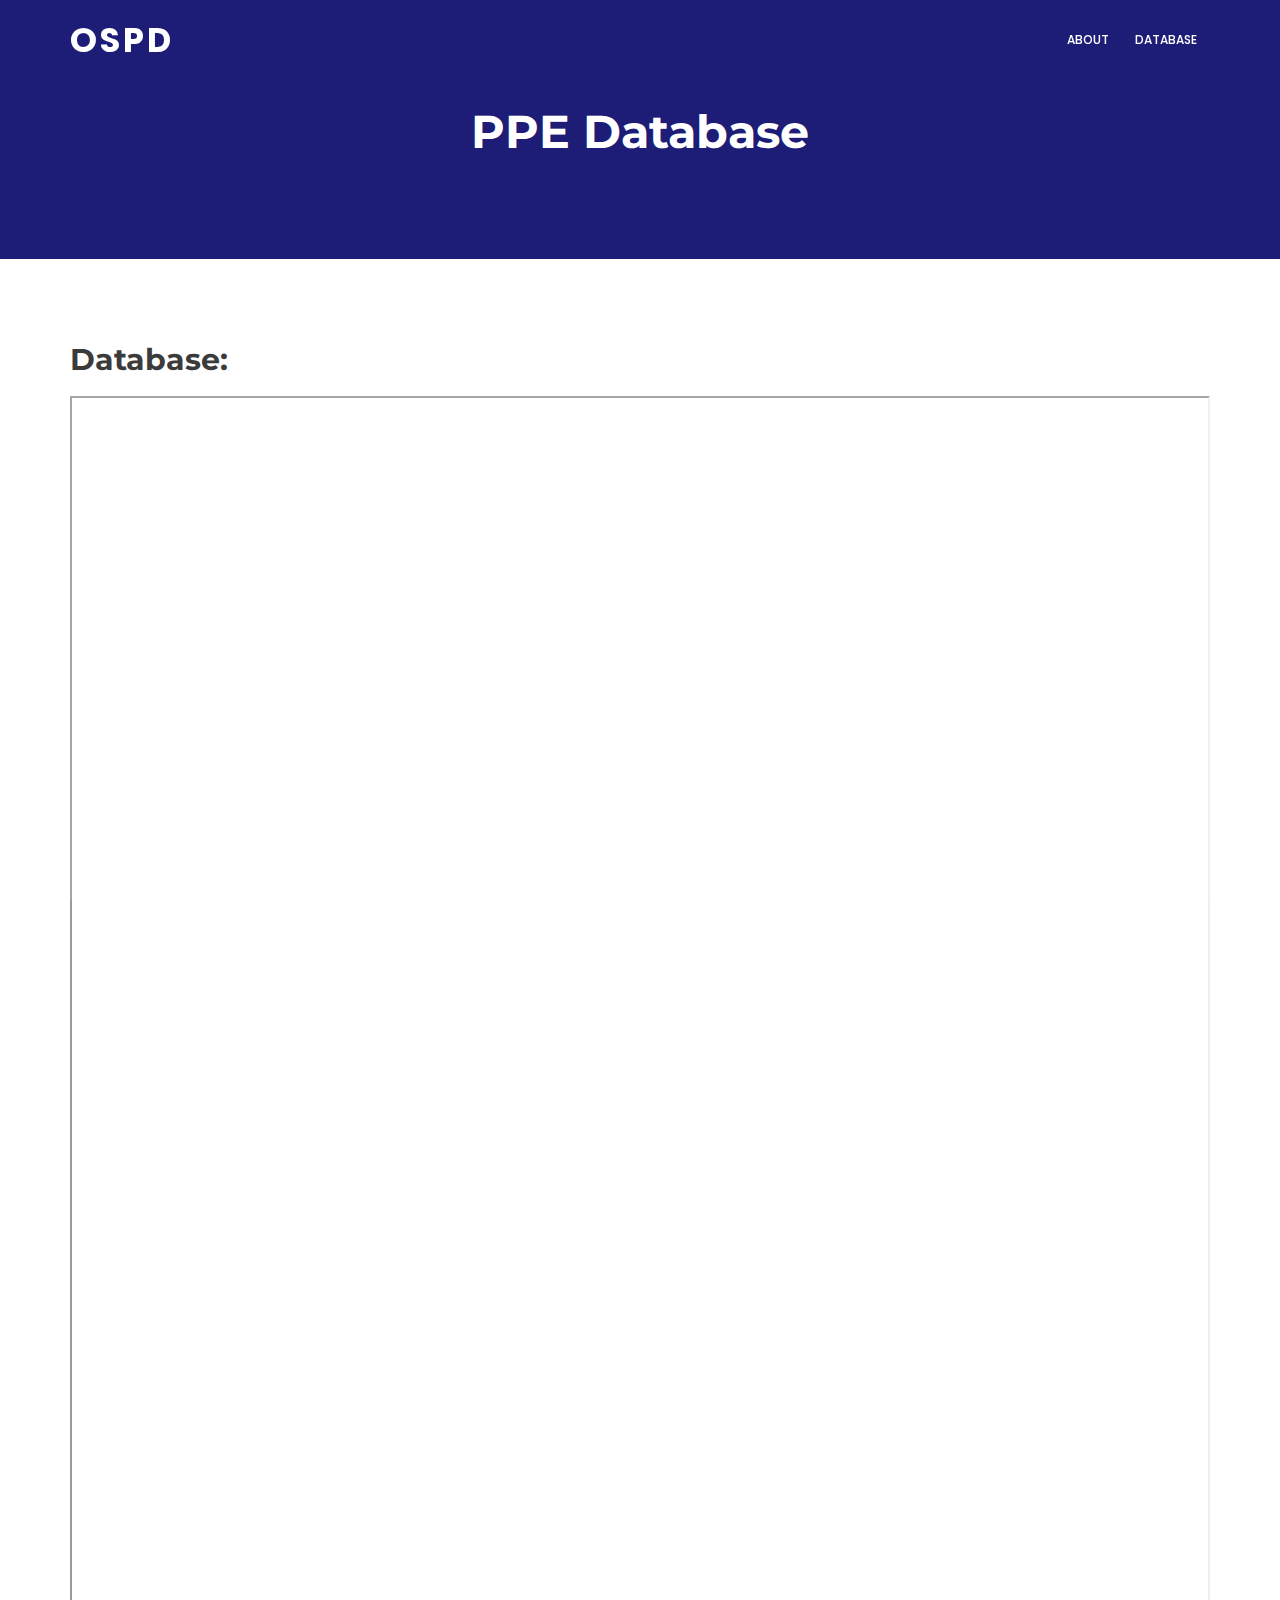
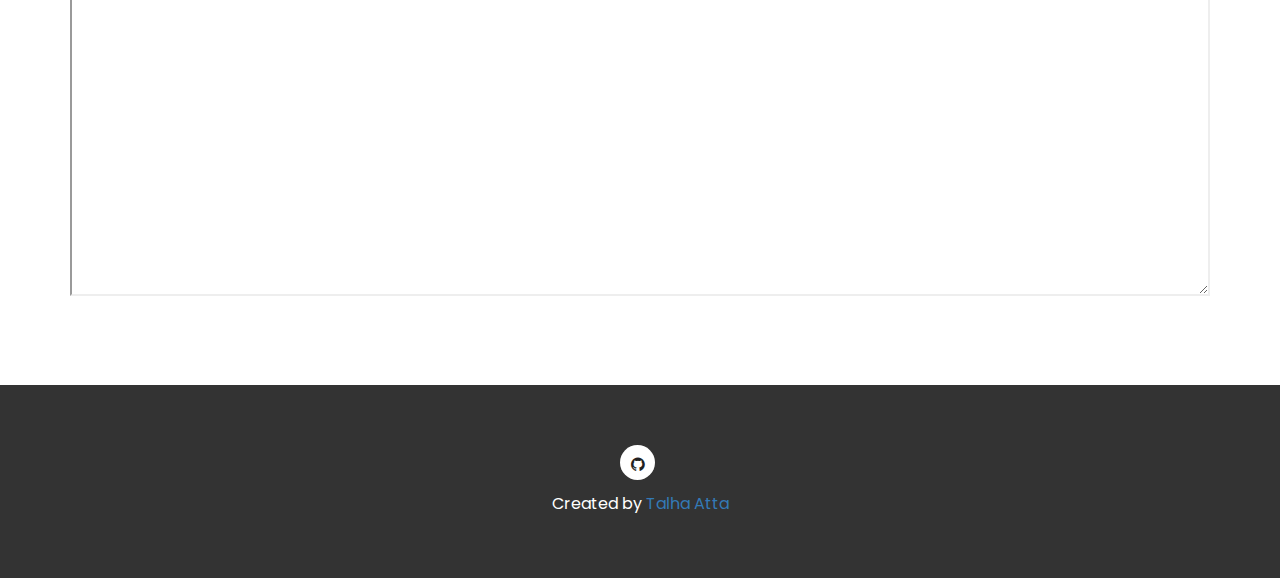
<file: database.html>
<!DOCTYPE html>
<html lang="en">
  <head>
    <meta charset="utf-8" />
    <meta http-equiv="X-UA-Compatible" content="IE=edge" />
    <meta name="viewport" content="width=device-width, initial-scale=1" />
    <meta name="description" content="Open Source PPE Database" />

    <title>Open Source PPE Database</title>

    <!-- Favicon -->
    <link rel="shortcut icon" href="assets/img/favicon.png" type="image/png" />

    <!--== bootstrap ==-->
    <link href="assets/css/bootstrap.min.css" rel="stylesheet" />

    <!--== font-awesome ==-->
    <link href="assets/css/font-awesome.min.css" rel="stylesheet" />

    <!--== style css ==-->
    <link href="style.css" rel="stylesheet" />

    <!--== responsive css ==-->
    <link href="assets/css/responsive.css" rel="stylesheet" />

    <!--== jQuery ==-->
    <script src="assets/js/jquery-2.1.4.min.js"></script>

    <!--[if lt IE 9]>
      <script src="//oss.maxcdn.com/html5shiv/3.7.2/html5shiv.min.js"></script>
      <script src="//oss.maxcdn.com/respond/1.4.2/respond.min.js"></script>
    <![endif]-->
  </head>
  <body>
    <!--===== Preloader ====-->
    <div class="preloader">
      <div class="spinner">
        <div class="rect1"></div>
        <div class="rect2"></div>
        <div class="rect3"></div>
        <div class="rect4"></div>
        <div class="rect5"></div>
      </div>
    </div>

    <!--===== HEADER AREA =====-->
    <header class="navbar custom-navbar navbar-fixed-top">
      <div class="container">
        <div class="row">
          <div class="col-md-3 col-sm-4 col-xs-12">
            <div class="logo">
              <div class="navbar-header">
                <button
                  type="button"
                  class="navbar-toggle"
                  data-toggle="collapse"
                  data-target=".navbar-collapse"
                >
                  <span class="sr-only">Toggle navigation</span>
                  <span class="icon-bar"></span>
                  <span class="icon-bar"></span>
                  <span class="icon-bar"></span>
                </button>
              </div>
              <a href="index.html">OSPD</a>
              <!--== logo ==-->
            </div>
          </div>

          <div class="col-md-9 col-sm-8 col-xs-12">
            <nav class="main-menu">
              <div class="navbar-collapse collapse">
                <ul class="nav navbar-nav">
                  <!--== manin menu ==-->
                  <li class="active">
                    <a class="smoth-scroll theme-color" href="index.html"
                      >About</a
                    >
                  </li>
                  <li>
                    <a class="smoth-scroll" href="database.html">Database</a>
                  </li>
                </ul>
              </div>
            </nav>
          </div>
        </div>
        <!--/.row-->
      </div>
      <!--/.container-->
    </header>
    <!--===== END HEADER AREA ======-->

    <!--===== BREADCROUMB AREA =====-->
    <div
      class="breadcroumb-area"
      data-stellar-background-ratio="0.6"
      style="background-color: blue;"
    >
      <div class="container">
        <div class="row">
          <div class="col-md-12">
            <h1>PPE Database</h1>
          </div>
        </div>
      </div>
    </div>

    <!--===== BLOG POST AREA =====-->
    <div class="blog-content-area section-padding">
      <div class="container">
        <h2>Database:</h2>
        <div class="resizer">
          <iframe
            class="resized"
            src="https://docs.google.com/spreadsheets/d/e/2PACX-1vQRAsa63S920YTwLMxSFWVlZqaxj_K8ZA7_MQxWxR7DJIDrvLQIf8KSYd8vu2wX3sVD4BiHnKGj9Bi2/pubhtml?gid=0&amp;single=true&amp;widget=true&amp;headers=false"
          ></iframe>
        </div>
      </div>
    </div>
    <!--===== END BLOG POST AREA =====-->

    <!--====== FOOTER AREA ======-->
    <footer class="footer">
      <div class="container">
        <div class="row wow zoomIn" data-wow-delay="0.4s">
          <div class="col-md-12 text-center">
            <ul class="social-link">
              <li>
                <a href="https://github.com/talha-atta/openppedatabase"
                  ><i class="fa fa-github"></i
                ></a>
              </li>
            </ul>
            <p>
              Created by
              <a href="http://www.twitter.com/talha_atta6">Talha Atta</a>
            </p>
          </div>
        </div>
      </div>
    </footer>
    <!--====== END FOOTER AREA ======-->

    <!--== plugins js ==-->
    <script src="assets/js/plugins.js"></script>

    <!--== stellar js ==-->
    <script src="assets/js/jquery.stellar.min.js"></script>

    <!--== main js ==-->
    <script src="assets/js/main.js"></script>
  </body>
</html>
</file>
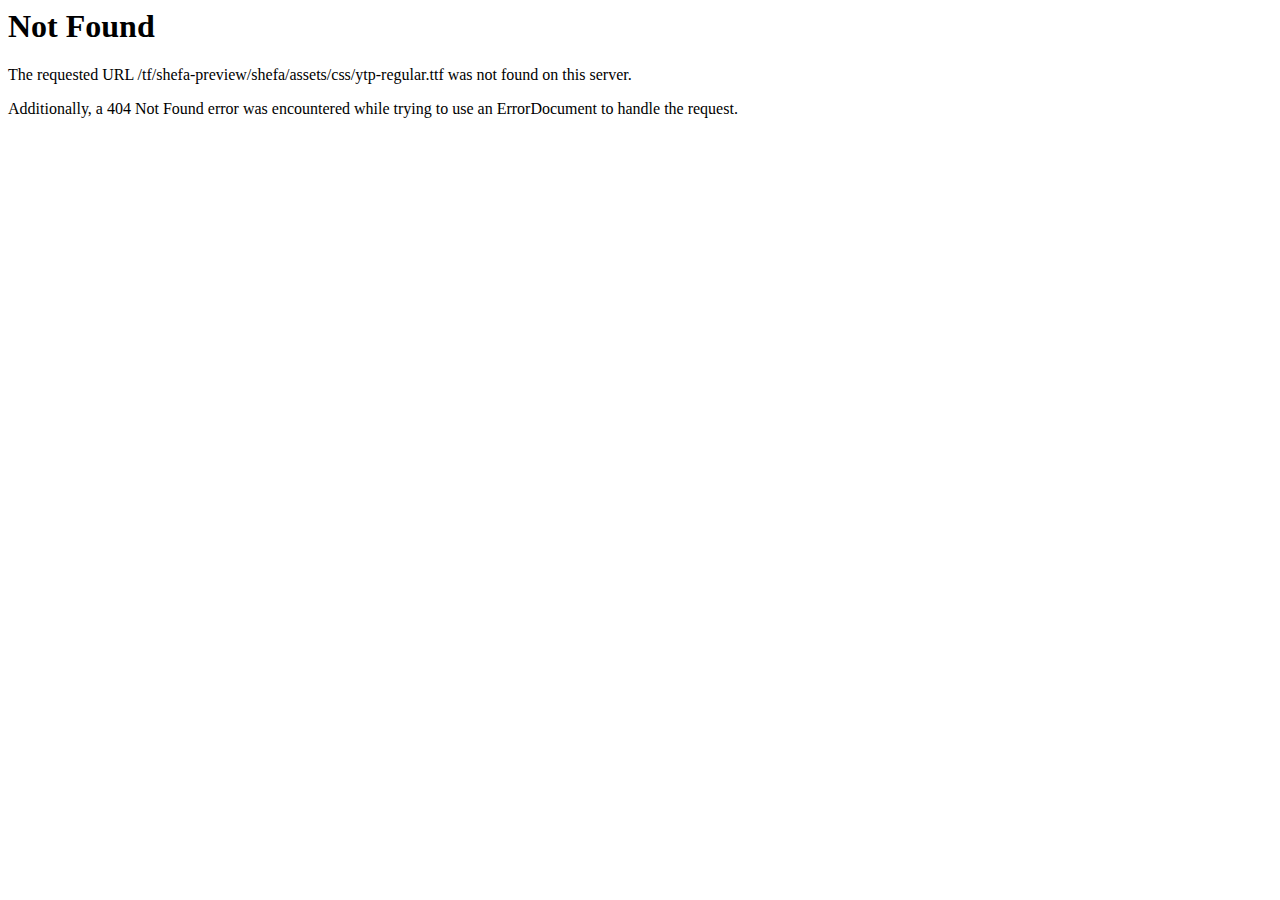
<file: assets/css/ytp-regular-2.html>
<!DOCTYPE HTML PUBLIC "-//IETF//DTD HTML 2.0//EN">
<html><head>
<title>404 Not Found</title>
</head><body>
<h1>Not Found</h1>
<p>The requested URL /tf/shefa-preview/shefa/assets/css/ytp-regular.ttf was not found on this server.</p>
<p>Additionally, a 404 Not Found
error was encountered while trying to use an ErrorDocument to handle the request.</p>
</body></html>
</file>
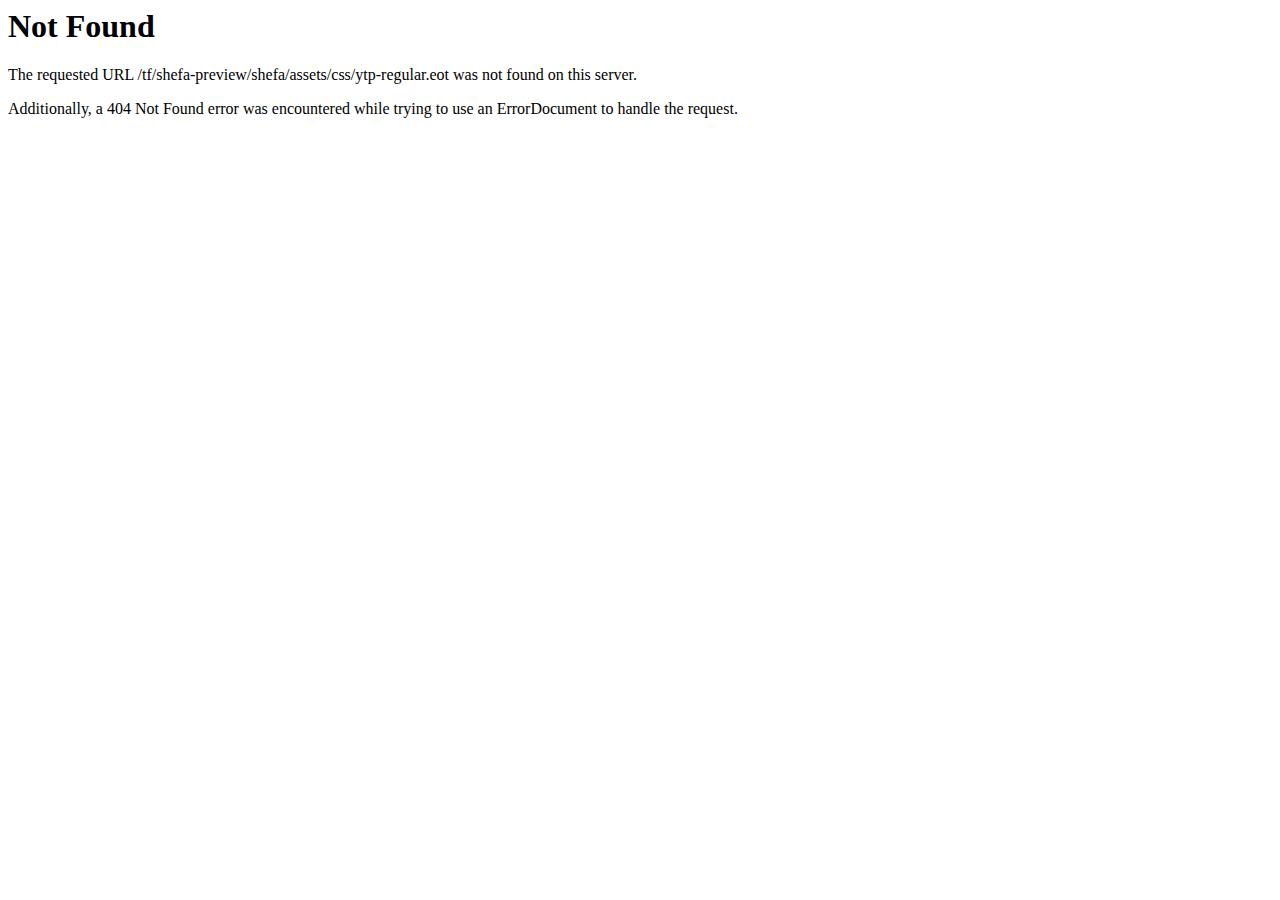
<file: assets/css/ytp-regular.html>
<!DOCTYPE HTML PUBLIC "-//IETF//DTD HTML 2.0//EN">
<html><head>
<title>404 Not Found</title>
</head><body>
<h1>Not Found</h1>
<p>The requested URL /tf/shefa-preview/shefa/assets/css/ytp-regular.eot was not found on this server.</p>
<p>Additionally, a 404 Not Found
error was encountered while trying to use an ErrorDocument to handle the request.</p>
</body></html>
</file>
<file: style.css>
/*************************************

Template Name: Rx - Personal Portfolio Template
Author: mhbthemes
Version: 1.0
Design and Developed by: mhbthemes

NOTE: This is main stylesheet of the template.

****************************************/

/*================================================
            Table of contents  
==================================================
 
0. BASE CSS
1. PRELOADER
2. SECTION TITLE AND SECTION PADDING
3. HEADER AREA
4. WELCOME AREA
5. ABOUT AREA
6. SERVICES AREA
7. WORK AREA
8. STAT AREA
9. TESTIMONIAL AREA 
9. BLOG AREA 
10. CONTACT INFO AREA
11. FOOTER ARE
11. BLOG AND SINGLE BLOG PAGE

====================================================
            End table content 
===================================================*/

@import url("https://fonts.googleapis.com/css?family=Montserrat:300,300i,400,400i,500,500i,600,600i,700,700i,800,800i,900,900i|Poppins:300,300i,400,400i,500,500i,600,600i,700,700i,800,800i,900,900i");

/*================================================
             0 BASE CSS
==================================================*/
/* 
.resizer {
  display: flex;
  margin: 0;
  padding: 0;
  resize: both;
  overflow: hidden;
}
.resizer > .resized {
  flex-grow: 1;
  margin: 0;
  padding: 0;
  border: 0;
} */

iframe {
  height: 1500px;
  width: 100%;
  resize: both;
  overflow: auto;
}

a:focus {
  outline: 0 solid;
}
img {
  max-width: 100%;
  height: auto;
}
h1,
h2,
h3,
h4,
h5,
h6 {
  font-family: "Montserrat", sans-serif;
  margin: 0 0 15px;
  font-weight: 700;
  color: #222;
  line-height: 1.4;
}
p {
  color: #444;
}
html,
body {
  height: 100%;
}
body {
  font-family: "Poppins", sans-serif;
  font-weight: 400;
  line-height: 28px;
}
a:hover {
  text-decoration: none;
}
/* Remove Chrome Input Field's Unwanted Yellow Background Color */

input:-webkit-autofill,
input:-webkit-autofill:hover,
input:-webkit-autofill:focus {
  -webkit-box-shadow: 0 0 0px 1000px white inset !important;
}

/*================================================
             1 PRELOADER
==================================================*/

.preloader {
  position: fixed;
  width: 100%;
  height: 100%;
  left: 0;
  top: 0;
  background-color: #fff;
  z-index: 9999999;
}
.preloader .spinner {
  left: 50%;
  margin-left: -20px;
  margin-top: -20px;
  position: absolute;
  top: 50%;
}
.spinner {
  margin: 100px auto;
  width: 50px;
  height: 40px;
  text-align: center;
  font-size: 10px;
}
.spinner > div {
  background-color: #333;
  height: 100%;
  width: 6px;
  display: inline-block;
  -webkit-animation: sk-stretchdelay 1.2s infinite ease-in-out;
  animation: sk-stretchdelay 1.2s infinite ease-in-out;
}
.spinner .rect2 {
  -webkit-animation-delay: -1.1s;
  animation-delay: -1.1s;
}
.spinner .rect3 {
  -webkit-animation-delay: -1s;
  animation-delay: -1s;
}
.spinner .rect4 {
  -webkit-animation-delay: -0.9s;
  animation-delay: -0.9s;
}
.spinner .rect5 {
  -webkit-animation-delay: -0.8s;
  animation-delay: -0.8s;
}
@-webkit-keyframes sk-stretchdelay {
  0%,
  40%,
  100% {
    -webkit-transform: scaleY(0.4);
  }
  20% {
    -webkit-transform: scaleY(1);
  }
}
@keyframes sk-stretchdelay {
  0%,
  40%,
  100% {
    transform: scaleY(0.4);
    -webkit-transform: scaleY(0.4);
  }
  20% {
    transform: scaleY(1);
    -webkit-transform: scaleY(1);
  }
}

/*================================================
     2 SECTION TITLE AND SECTION PADDING
==================================================*/

.section-title {
  margin-bottom: 60px;
  text-align: center;
}
.section-title h2 {
  font-size: 45px;
  margin-bottom: 5px;
  letter-spacing: 2px;
  text-transform: capitalize;
  font-weight: 900;
}
.section-title p {
  font-size: 14px;
  margin: 0;
}
.section-padding {
  padding: 80px 0;
}

/*================================================
             3 HEADER AREA
==================================================*/

.custom-navbar {
  border-width: 0;
  background: transparent;
  -webkit-transition: all 0.4s ease-in-out;
  transition: all 0.4s ease-in-out;
}
.logo a {
  color: #fff;
  display: inline-block;
  font-size: 34px;
  font-weight: 700;
  letter-spacing: 3px;
  margin-top: 26px;
  text-transform: capitalize;
  -webkit-transition: all 0.4s ease-in-out 0s;
  transition: all 0.4s ease-in-out 0s;
}
.logo a:focus {
  text-decoration: none;
}
.main-menu {
  text-transform: uppercase;
}
.main-menu ul.navbar-nav {
  float: right;
}
.main-menu ul.nav.navbar-nav li.active {
  position: relative;
}
.main-menu ul.nav.navbar-nav li.active a {
}
.main-menu ul.navbar-nav li a {
  color: #fff;
  font-weight: 500;
  font-size: 12px;
  padding: 30px 13px;
  -webkit-transition: all 0.4s ease-in-out;
  transition: all 0.4s ease-in-out;
  position: relative;
}
.main-menu ul.navbar-nav li a:focus {
  background: none;
}
.main-menu ul li:hover a {
  color: #f9f9f9;
  background: none;
}
.custom-navbar.top-nav-collapse .logo a {
  margin-top: 18px;
  color: #222;
}
.custom-navbar.top-nav-collapse .main-menu ul.navbar-nav li a {
  color: #444;
  padding: 22px 13px;
}
.custom-navbar.top-nav-collapse .main-menu ul.nav.navbar-nav li.active a {
  color: #727272;
}
.logo a span {
  display: inline-block;
  font-size: 28px;
  padding: 9px 5px 8px 7px;
}
.custom-navbar.top-nav-collapse {
  background: #fff;
  box-shadow: 0 0 10px #333;
  border-width: 0;
}
.custom-navbar.top-nav-collapse .main-menu ul.navbar-nav li.active a:after {
  opacity: 1;
  -ms-filter: "progid:DXImageTransform.Microsoft.Alpha(Opacity=100)";
}

/*================================================
             4 WELCOME AREA
==================================================*/

.welcome-area {
  background-size: cover;
  z-index: 1;
  position: relative;
  height: 100%;
}
.welcome-area:after,
.quotes-area:after {
  position: absolute;
  content: "";
  top: 0;
  left: 0;
  width: 100%;
  height: 100%;
  background: #000;
  opacity: 0.6;
  -ms-filter: "progid:DXImageTransform.Microsoft.Alpha(Opacity=70)";
  z-index: -1;
}
.welcome-table {
  display: table;
  width: 100%;
  height: 100%;
  text-align: center;
}
.welcome-cell {
  display: table-cell;
  vertical-align: middle;
}
.welcome-text {
}
.welcome-text {
  font-size: 46px;
  color: #fff;
}
.welcome-text h1 {
  font-size: 46px;
  font-weight: 800;
  margin-bottom: 20px;
  color: #fff;
}
.welcome-text p {
  color: #fff;
  font-size: 16px;
}
.typed-cursor,
.element {
  display: inline;
  font-weight: 800;
  color: #fff;
}
.btn.welcome-btn {
  background-color: #fff;
  border: 2px solid transparent;
  color: #222;
  margin-top: 35px;
}
.btn.welcome-btn:hover {
  border: 2px solid #fff;
  color: #fff;
}

/*================================================
             5 ABOUT AREA
==================================================*/

.about-text {
  text-align: center;
}
.about-text h4 {
  font-size: 18px;
  font-weight: 700;
  margin-top: 0;
  text-transform: uppercase;
}
.about-text p {
  font-size: 16px;
  line-height: 28px;
  font-weight: 300;
}
.btn,
a.btn,
.btn-comment {
  border-radius: 0 !important;
  cursor: pointer;
  font-size: 12px;
  font-weight: 700 !important;
  overflow: hidden;
  padding: 14px 24px;
  letter-spacing: 1px;
  background-color: #222;
  color: #ffffff;
  text-align: center;
  text-transform: uppercase;
  border: 2px solid transparent;
  -webkit-transition: all 0.4s ease 0s;
  transition: all 0.4s ease 0s;
}
btn:hover,
a.btn:hover,
.btn-comment:hover {
  color: #444;
  border: 2px solid #222;
  background: transparent;
}
.btn:focus,
a.btn:focus {
  outline: none;
}
.skill {
  list-style: none;
  margin-top: 25px;
  text-align: center;
  padding: 25px 25px 15px 25px;
  border: 1px solid #ddd;
  box-shadow: 1px 1px 9px rgba(0, 0, 0, 0.1);
}
.skill li {
  display: inline-block;
  padding: 3px 12px;
  margin-right: 5px;
  color: #fff;
  background-color: #222;
  margin-bottom: 10px;
  border-radius: 5px;
  cursor: pointer;
  border: 2px solid transparent;
  transition: 0.3s;
}
.skill li:hover {
  border: 2px solid #222;
  background: transparent;
  color: #222;
}

/*================================================
            6 SERVICES AREA
==================================================*/

.services-area {
  background-color: #f7f7f7;
}
.single-service {
  text-align: center;
  box-shadow: 1px 1px 9px rgba(0, 0, 0, 0.1);
  padding: 25px 20px;
  margin-bottom: 30px;
  border-radius: 5px;
  background: #fff;
  transition: all 0.3s ease-in-out;
}
.single-service .single-icon {
  font-size: 30px;
  height: 70px;
  width: 70px;
  margin: 0 auto 15px;
  color: #212121;
  background: rgba(0, 0, 0, 0.05);
  line-height: 70px;
  border-radius: 50%;
  transition: all 0.3s ease-in-out;
}
.single-service h3 {
  font-size: 20px;
  color: #333;
  font-weight: 600;
  text-transform: capitalize;
  transition: all 0.3s ease-in-out;
  margin-bottom: 10px;
}
.single-service:hover {
  box-shadow: 0 10px 20px rgba(0, 0, 0, 0.07);
  border-color: #212121;
  -ms-transform: translateY(-3px);
  transform: translateY(-3px);
}
.single-service:hover .single-icon {
  background-color: #212121;
  color: #fff;
}

/*================================================
            7 WORK AREA
==================================================*/

.work-inner .mix {
  display: none;
}
ul.work-list {
  list-style: outside none none;
  margin-bottom: 30px;
  padding: 0;
}
ul.work-list li {
  cursor: pointer;
  display: inline-block;
  padding: 4px 18px;
  font-size: 13px;
  text-transform: uppercase;
  background-color: #222;
  border: 2px solid transparent;
  color: #fff;
  -webkit-transition: 0.3s;
  transition: 0.3s;
  border-radius: 25px;
  margin-right: 5px;
  margin-bottom: 10px;
}
ul.work-list li:hover,
ul.work-list li.active {
  background-color: transparent;
  border: 2px solid #222;
  color: #222;
}
.single-work {
  position: relative;
  margin-bottom: 30px;
}
.single-work a {
  position: relative;
  overflow: hidden;
  display: block;
  box-shadow: 1px 1px 9px rgba(0, 0, 0, 0.1);
}
.single-work a:focus {
  outline: 0;
}
.single-work img {
  width: 100%;
  height: auto;
  transition: all 0.5s ease-in-out;
  -webkit-transition: all 0.5s ease-in-out;
  -moz-transition: all 0.5s ease-in-out;
}
.itemHover {
  position: absolute;
  top: 0;
  width: 100%;
  height: 100%;
  padding-right: 20px;
  background: rgba(0, 0, 0, 0.7);
  opacity: 0;
  -ms-filter: "progid:DXImageTransform.Microsoft.Alpha(Opacity=0)";
  transition: all 0.5s ease-in-out;
  -webkit-transition: all 0.5s ease-in-out;
  -moz-transition: all 0.5s ease-in-out;
}
.single-work a:hover .itemHover {
  opacity: 1;
  -ms-filter: "progid:DXImageTransform.Microsoft.Alpha(Opacity=100)";
}
.single-work a:hover img {
  -webkit-transform: scale3d(1.1, 1.1, 1.1);
  transform: scale3d(1.1, 1.1, 1.1);
}
.work-table {
  display: table;
  width: 100%;
  height: 100%;
  text-align: center;
}
.table-cell {
  display: table-cell;
  vertical-align: middle;
}
.hover-content h3 {
  color: #fff;
  text-transform: capitalize;
  font-size: 18px;
  font-weight: 600;
  letter-spacing: 1px;
  text-align: center;
}
.hover-content h6 {
  font-size: 13px;
  text-transform: capitalize;
  font-weight: 500;
  letter-spacing: 1px;
  margin: 0;
  display: inline-block;
  padding: 4px 10px;
  background: #fff;
  color: #444;
}

/*===============================================
	    8. STAT AREA
===============================================*/

.stat-area {
  color: #333;
  background-color: #f7f7f7;
}
.stat-border {
  border-right: 1px dashed #fff;
}
.stat-border:last-child {
  border-right: 0px dashed;
}
.single-stat {
  text-align: center;
}
.single-stat i.fa {
  font-size: 20px;
  width: 55px;
  height: 55px;
  line-height: 55px;
  background: #222;
  color: #fff;
  border-radius: 50%;
  border: 2px solid transparent;
}
.single-stat h2 {
  font-size: 55px;
  margin-bottom: 5px;
  margin-top: 20px;
  font-weight: 900;
}
.single-stat h3 {
  font-size: 14px;
  font-weight: 400;
  text-transform: uppercase;
  color: #666;
  margin: 0;
}

/*================================================
            9 TESTIMONIAL AREA 
==================================================*/

.testimonial-area {
  background-color: #fff;
}
.t-content {
  margin-bottom: 30px;
  font-size: 14px;
  line-height: 28px;
  background-color: #f7f7f7;
  position: relative;
  padding: 25px;
  color: #666;
}
.t-content::before {
  border-color: #f7f7f7 transparent transparent;
  border-style: solid;
  border-width: 20px 20px 0 0;
  bottom: -20px;
  content: "";
  height: 0;
  left: 40px;
  position: absolute;
  width: 0;
}
.t-name h3 {
  margin-bottom: 0px;
  text-transform: capitalize;
  font-size: 18px;
  font-weight: 600;
}
.testimonial-area .owl-dots {
  margin-top: 50px;
  text-align: center;
}
.testimonial-area .owl-dots div {
  background: #222 none repeat scroll 0 0;
  display: inline-block;
  height: 15px;
  margin-left: 7px;
  width: 15px;
  border-radius: 50%;
  border: 2px solid transparent;
}
.testimonial-area .owl-dots div.active {
  border: 2px solid #222;
  background: transparent;
}

/*================================================
    13. BLOG AREA
==================================================*/

.blog-area {
  background-color: #f7f7f7;
}
.single-blog {
  border: 1px solid #ddd;
  box-shadow: 1px 1px 9px rgba(0, 0, 0, 0.1);
  background: #fff;
}
.post-content {
  padding: 20px;
}
.post-content h3 {
  font-size: 18px;
  font-weight: 600;
  margin-top: 10px;
  margin-bottom: 8px;
}
.post-content p.blog-post-date {
  font-size: 13px;
  line-height: 22px;
  margin-bottom: 10px;
}
.post-content p {
  margin-bottom: 15px;
}
.read-more-btn {
  padding: 6px 18px;
  background: #222;
  display: inline-block;
  color: #fff;
  font-size: 14px;
  border: 2px solid transparent;
  transition: 0.3s;
}
.read-more-btn:hover {
  border: 2px solid #222;
  background: transparent;
  color: #222;
}

/*================================================
            10 CONTACT INFO SECTION
==================================================*/

.contact-info-area {
}
.contact-form,
.author-adress {
}
.contact-form .form-group {
  margin-bottom: 16px;
}
.form-control {
  padding: 15px;
  height: auto;
  box-shadow: none !important;
  border: none;
  border-radius: 0;
  background: #f5f5f5;
  border-radius: 5px;
}
textarea.form-control {
  resize: vertical;
  height: 120px;
}
.form-control:focus {
  border: 0 solid;
}
.btn.disabled,
.btn[disabled],
fieldset[disabled] .btn {
  box-shadow: none;
  cursor: not-allowed;
  opacity: 1;
  -ms-filter: "progid:DXImageTransform.Microsoft.Alpha(Opacity=100)";
}
.btn.btn-effect.disabled {
  cursor: not-allowed;
}
.btn.btn-effect.disabled:hover {
  border: 2px solid #222;
  color: #444;
  background-color: transparent;
}
.contact-margin-top {
  margin-top: 50px;
}
.contact-space {
  background: #ddd;
  height: 1px;
  width: 100%;
  margin: 50px 0;
}
.single-address i.fa {
  font-size: 22px;
  height: 55px;
  line-height: 30px;
  margin-right: 20px;
  width: 55px;
  background: #222;
  color: #fff;
  border: 2px solid transparent;
  line-height: 55px;
  border-radius: 50%;
  margin: 0 auto 15px;
  transition: 0.3s;
}
.single-address:hover i.fa {
  border: 2px solid #222;
  background: transparent;
  color: #222;
}
.single-address h4 {
  margin-bottom: 10px;
  font-weight: 500;
  font-size: 16px;
}
.single-address p {
  font-size: 14px;
  font-weight: 300;
  margin-bottom: 3px;
}
.contact-margin-top {
  margin-top: 50px;
}
.map {
  height: 430px;
  width: 100%;
}

/*================================================
            11 FOOTER SECTION
==================================================*/

.footer {
  background-color: #333;
  padding: 60px 0;
}
.footer p {
  font-size: 16px;
  color: #fff;
  margin: 0px;
}
.social-link {
  list-style: outside none none;
  margin: 0 0 10px 0;
  padding: 0;
}
.social-link li {
  display: inline-block;
}
.social-link li a {
  border-radius: 50%;
  color: #222;
  display: inline-block;
  font-size: 16px;
  margin-right: 5px;
  text-align: center;
  width: 35px;
  -webkit-transition: 0.3s;
  transition: 0.3s;
  height: 35px;
  background: #fff;
  line-height: 35px;
  border: 2px solid transparent;
}
.social-link li a:hover {
  background: transparent;
  border: 2px solid #fff;
  color: #fff;
}

/*================================================
    17. BLOG AND SINGLE BLOG PAGE
==================================================*/

.breadcroumb-area {
  padding: 100px 0 80px;
  position: relative;
  background-size: cover;
  background-repeat: no-repeat;
  z-index: 1;
  text-align: center;
  color: #fff;
}
.breadcroumb-area:before {
  background-color: #000;
  content: "";
  height: 100%;
  left: 0;
  opacity: 0.6;
  position: absolute;
  top: 0;
  width: 100%;
  z-index: -1;
}
.breadcroumb-area h1 {
  font-size: 46px;
  color: #fff;
  text-transform: capitalize;
  font-weight: 700;
  margin-top: 0;
}
.breadcroumb {
  color: #fff;
  font-size: 16px;
}
.breadcroumb a {
  color: #fff;
}
.widget {
  margin-bottom: 40px;
}
.widget {
  border: 1px solid #ddd;
  padding: 15px 20px;
}
.widget.search {
  padding: 0;
  border: 0px solid;
}
.search-form input[type="search"] {
  padding: 15px;
  border: 0px solid;
  background: transparent;
}

.search-form {
  border: 1px solid #ddd;
  width: 100%;
}
.search-form button[type="submit"] {
  border: 0px solid;
  background: transparent;
  float: right;
  padding: 15px;
}

.widget-title {
  font-size: 22px;
  margin-bottom: 20px;
  margin-top: 0;
  text-transform: capitalize;
  font-weight: 600;
}
.widget ul {
  list-style: outside none none;
  margin: 0;
  padding: 0;
}
.widget ul li {
  line-height: 22px;
}
.widget.category ul li,
.widget.tags ul li {
  margin-bottom: 8px;
}
.widget.recent-post ul li {
  margin-bottom: 10px;
}
.widget.category ul,
.widget.recent-post ul {
  padding-left: 15px;
}
.widget.category li,
.widget.recent-post li {
  position: relative;
}
.widget.category li:before,
.widget.recent-post li:before {
  position: absolute;
  left: -15px;
  top: 0;
  font-family: fontawesome;
  content: "\f0da";
  color: #222;
  font-size: 18px;
}
.widget a {
  padding-bottom: 8px;
  display: block;
  transition: 0.3s;
}
.widget.category li a,
.widget.recent-post li a {
  color: #444;
}
.widget.category li a:hover,
.widget.recent-post li a:hover {
  color: #727272;
}
.widget.tags li {
  display: inline-block;
}
.widget.tags a {
  background-color: #222;
  border: 2px solid transparent;
  color: #fff;
  display: block;
  font-size: 13px;
  margin-right: 4px;
  padding: 6px 13px;
  transition: 0.3s;
}
.widget.tags a:hover {
  color: #fff;
  border: 2px solid #222;
  background-color: transparent;
  color: #444;
}
.widget.recent-post span {
  display: block;
  font-size: 13px;
  color: #999;
}
.post-featured-content {
  margin: 0;
  max-height: 400px;
  overflow: hidden;
}
.single-post {
  margin-bottom: 50px;
}
.single-post h2,
.single-post-details h2 {
  margin: 20px 0 5px 0;
  font-size: 25px;
  font-weight: 600;
}
.entry-content {
  margin-top: 10px;
}
.entry-meta span {
  font-size: 13px;
  font-weight: 500;
}
.entry-meta span a {
  font-weight: 400;
  color: #444;
}
.entry-meta span.byline {
  margin-left: 0;
}
.entry-footer {
  margin-top: 15px;
}
.entry-footer span {
  font-weight: 500;
}
.posted-by {
  display: inline-block;
  margin-left: 3px;
}
.entry-footer span a {
  font-weight: 400;
  color: #444;
}
.entry-footer span.cat-links {
  margin-right: 15px;
}
.read-more-btn {
  background-color: #222;
  color: #fff;
  display: inline-block;
  border: 2px solid transparent;
  padding: 6px 18px;
  text-transform: capitalize;
}
.read-more-btn:hover {
  color: #444;
  background-color: transparent;
  border: 2px solid #222;
}
.pagination ul {
  list-style: outside none none;
  margin: 0;
  padding: 0;
}
.pagination li {
  display: inline-block;
}
.pagination li a {
  border: 2px solid transparent;
  background-color: #222;
  color: #fff;
  display: block;
  font-size: 18px;
  font-weight: 500;
  height: 35px;
  line-height: 34px;
  margin-right: 4px;
  text-align: center;
  width: 35px;
  transition: 0.3s;
}

.pagination {
  margin: 0;
}
.pagination ul li:hover a {
  border: 2px solid #222;
  background-color: transparent;
  color: #444;
}
.pagination ul li.active a {
  background-color: transparent;
  border: 2px solid #222;
  color: #444;
}

.single-post-details blockquote {
  font-size: 14px;
  font-style: italic;
  margin-bottom: 10px;
}

.comments-area ul.comment-list {
  list-style: outside none none;
  margin: 0;
  padding: 0;
}
.row.replay-area {
  margin-left: 120px;
  margin-top: 40px;
}
h3.comment-title {
  margin-bottom: 30px;
  font-weight: 600;
}
h3.comment-form-title {
  margin-bottom: 20px;
  font-weight: 600;
}
.single-post-details {
  margin-bottom: 50px;
}
.comment-metadata h5 {
  margin-bottom: 0;
  font-weight: 600;
}
.comment-metadata p {
  color: #777;
  font-size: 12px;
}
.comment-reply-link {
  font-weight: 700;
  color: #212121;
}
.comment-reply-link:hover {
  color: #727272;
}
.comment-item {
  border-bottom: 1px solid #ddd;
  margin-bottom: 40px;
  padding-bottom: 25px;
}
.comment-item:last-child {
  border-bottom: 0px solid;
}

.comment-form-wrap .form-control {
  background-color: rgba(0, 0, 0, 0);
  border: 1px solid #ddd;
  border-radius: 0;
  box-shadow: none;
  height: 45px;
}
.comment-form-wrap .form-control:focus {
  background-color: rgba(0, 0, 0, 0);
  border: 1px solid #ddd;
}
.comment-form-wrap textarea.form-control {
  height: 150px;
  resize: none;
}
.filled-btn.btn-comment {
  border: 0 solid;
  margin-top: 10px;
}
</file>
<file: assets/css/responsive.css>
/**********************************************

Template Name:  Light - Personal Portfolio Template
Author: ThemeLabBD
Version: 1.0
Design and Developed by: ThemeLabBD

NOTE: This is responsive stylesheet of the template, This file contains the styling for various devices like mobile phone, tablet, laptop etc.

*************************************************/
/* Medium Layout: 1280px. */

@media only screen and (min-width: 992px) and (max-width: 1200px) {
    .about-text {
        padding: 10px 0;
    }
}
/* Tablet Layout: 768px. */

@media only screen and (min-width: 768px) and (max-width: 991px) {
    .welcome-area .home-arrow {
        bottom: -220px;
    }
    .about-text {
        margin-top: 30px;
        padding: 0;
    }
    .single-service {
        margin-bottom: 30px;
    }
    .single-stat {
        margin-bottom: 40px;
    }
    .author-adress {
        margin-top: 30px;
    }
}
/* Mobile Layout lower than: 320px. */

@media only screen and (max-width: 767px) {
    .section-title h2 {
        font-size: 32px;
    }
    .quotes-content h3 {
        line-height: 1.2;
        font-size: 36px;
    }
    .custom-navbar {
        padding: 12px 0;
        -webkit-transition: all 0.4s ease-in-out;
        transition: all 0.4s ease-in-out;
        background: #fff;
    }
    .logo a {
        font-size: 25px;
        margin-top: 2px;
        color: #444;
    }
    .custom-navbar.top-nav-collapse .logo a {
        margin-top: 2px;
    }
    .main-menu ul.navbar-nav {
        float: left;
    }
    .main-menu ul.navbar-nav li a {
        color: #444;
        padding: 10px 5px;
    }
    .main-menu ul.nav.navbar-nav li.active:before {
        display: none;
    }
    .navbar-collapse {
        border-top: 1px solid transparent;
        box-shadow: 0 1px 0 rgba(255, 255, 255, 0.4) inset;
        margin-top: 15px;
    }
    .navbar-toggle {
        float: none;
        margin: 0;
        padding: 9px;
        -webkit-transition: all 0.4s ease-in-out 0s;
        transition: all 0.4s ease-in-out 0s;
    }
    .navbar-toggle .icon-bar {
        background: #333 none repeat scroll 0 0
    }
    .navbar-header {
        display: inline-block;
        float: right;
        margin-top: 0;
        -webkit-transition: all 0.4s ease-in-out;
        transition: all 0.4s ease-in-out;
    }
    .custom-navbar.top-nav-collapse .main-menu ul.navbar-nav li a {
        padding: 10px 5px;
    }
    .custom-navbar.top-nav-collapse .navbar-collapse {
        border-top: 1px solid transparent;
        box-shadow: 0 1px 0 rgba(255, 255, 255, 0.4) inset;
        margin-top: 15px;
    }
    .custom-navbar.top-nav-collapse .navbar-toggle {
        float: none;
        margin: 0;
        padding: 9px;
        -webkit-transition: all 0.4s ease-in-out;
        transition: all 0.4s ease-in-out;
    }
    .custom-navbar .navbar-toggle .icon-bar {
        background: #333 none repeat scroll 0 0
    }
    .custom-navbar.top-nav-collapse .navbar-header {
        margin-top: 0px;
    }
    .custom-navbar.top-nav-collapse {
        padding: 12px 0;
    }
    .mobile-menu-activated ul.nav.navbar-nav {} .mobile-menu-activated ul.nav.navbar-nav li {
        display: block;
        text-align: left;
    }
    .mobile-menu-activated ul.nav.navbar-nav li a {} .main-menu ul.navbar-nav {
        text-align: left !important;
        display: block;
    }
    .welcome-text h1 {
        font-size: 26px;
    }
    .welcome-text p {
	font-size: 14px;
    }
    .about-text h2 {
        font-size: 28px;
    }
    .author-image {
        margin-bottom: 0px;
    }
    .about-text {
        margin-top: 0;
        padding: 0;
    }
    .about-text p {
	font-size: 14px;
    }
    .single-stat {
        margin-bottom: 40px;
    }
    .single-blog {
	   margin-bottom: 30px;
    }
    .single-address {
	margin-bottom: 30px;
    }
    .footer {} .footer-text P {
        font-size: 14px;
    }
.breadcroumb-area h1 {
  font-size: 32px;
}
.breadcroumb {
  font-size: 14px;
}
.pagination {
  margin-bottom: 50px;
  margin-top: 0;
}
.single-post h2, .single-post-details h2 {
	font-size: 18px;
}
.comment-metadata {
	margin-top: 10px;
}
.row.replay-area {
  margin-left: 40px;
  margin-top: 20px;
}
.comment-form-wrap {
  margin-bottom: 50px;
}
h3.comment-title {
	font-size: 18px;
}
    
}
/* Wide Mobile Layout: 480px. */

@media only screen and (min-width: 480px) and (max-width: 767px) {
    .welcome-text h1 {
        font-size: 55px;
    }
    .mobile-menu-activated ul.nav.navbar-nav li a {
        padding: 10px 5px;
    }
}
</file>
